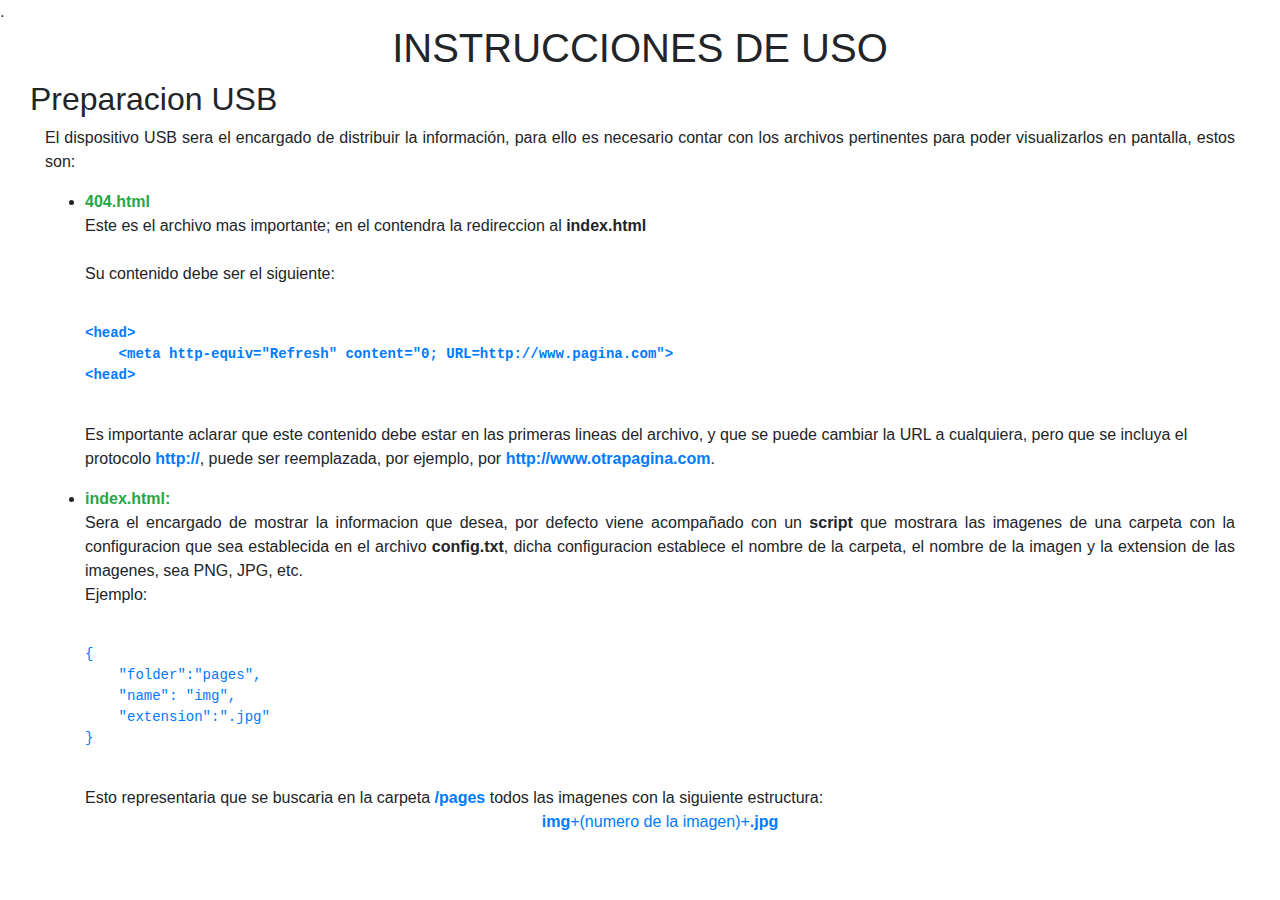
<file: mnt/menu/index.html>
<!DOCTYPE html>
<html lang="en">

<head>
    <meta charset="UTF-8">
    <meta http-equiv="X-UA-Compatible" content="IE=edge">
    <meta name="viewport" content="width=device-width, initial-scale=1.0">
    <meta http-equiv="cache-control" content="max-age=0" />
    <meta http-equiv="cache-control" content="no-cache" />
    <meta http-equiv="expires" content="0" />
    <meta http-equiv="expires" content="Tue, 01 Jan 1980 1:00:00 GMT" />
    <meta http-equiv="pragma" content="no-cache" />
    <link rel="icon" href="favicon.png" type="image/x-icon">.
    <link rel="stylesheet" href="bootstrap.min.css">
    <title>Wififood</title>
</head>
<style>
    p {
        text-align: justify;
    }
</style>

<body>
    <div class="container-fluid">
        <h1 class="text-center">INSTRUCCIONES DE USO</h1>
        <div class="container-fluid">
            <h2 class="text-justify">Preparacion USB</h2>
            <div class="container-fluid">
                <p class="text-justify">
                    El dispositivo USB sera el encargado de distribuir
                    la información, para ello es necesario contar con
                    los archivos pertinentes para poder visualizarlos
                    en pantalla, estos son:
                </p>
                <ul>
                    <li>
                        <strong class="text-success">404.html</strong>
                        <p>
                            Este es el archivo mas importante; en el contendra la redireccion al
                            <strong>index.html</strong>
                            <br><br>
                            Su contenido debe ser el siguiente:
                            <strong>
                                <p>
                                <pre><code class="text-primary">
&lt;head&gt;
    &lt;meta http-equiv="Refresh" content="0; URL=http://www.pagina.com"&gt;
&lt;head&gt;
                            </code></pre>
                        </p>
                        </strong>
                        Es importante aclarar que este contenido debe estar en las primeras lineas del archivo,
                        y que se puede cambiar la URL a cualquiera, pero que se incluya el protocolo <strong
                            class="text-primary">http://</strong>,
                        puede ser reemplazada, por ejemplo, por <strong
                            class="text-primary">http://www.otrapagina.com</strong>.
                        </p>
                    </li>
                    <li>
                        <strong class="text-success">index.html:</strong>
                        <p>
                            Sera el encargado de mostrar la informacion que desea,
                            por defecto viene acompañado con un <strong>script</strong>
                            que mostrara las imagenes de una carpeta con la configuracion
                            que sea establecida en el archivo <strong>config.txt</strong>,
                            dicha configuracion establece el nombre de la carpeta, el nombre
                            de la imagen y la extension de las imagenes, sea PNG, JPG, etc.
                            <br>Ejemplo:
                        <p>
                        <pre><code class="text-primary">
{ 
    "folder":"pages",
    "name": "img",
    "extension":".jpg" 
}
                                    </code></pre>
                        </p>
                        Esto representaria que se buscaria en la carpeta
                        <strong class="text-primary">/pages</strong> todos las imagenes con la siguiente estructura:
                        <p class="text-center text-primary">
                            <strong>img</strong>+(numero de la imagen)+<strong>.jpg</strong>
                        </p>

                        </p>
                    </li>
                </ul>
            </div>
        </div>
    </div>
</body>

</html>
</file>
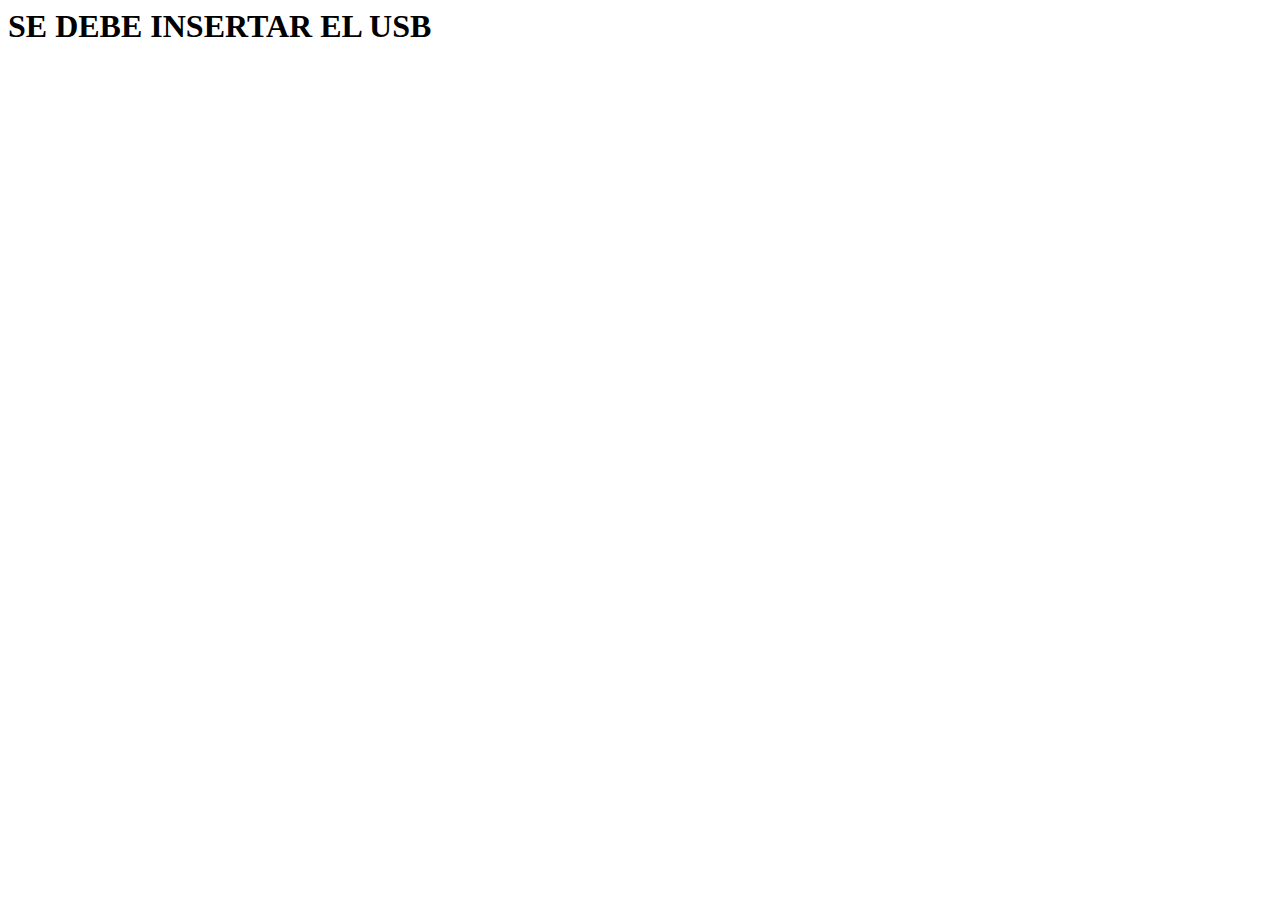
<file: TL-MR3020/CONFIG_V1/mnt/captive/index.html>
<html lang="es">

<head>
  <meta charset="utf-8" />
  <meta http-equiv="X-UA-Compatible" content="IE=edge">
  <meta name="viewport" content="width=device-width, initial-scale=1.0">
  <meta http-equiv="cache-control" content="max-age=0" />
  <meta http-equiv="cache-control" content="no-cache" />
  <meta http-equiv="expires" content="0" />
  <meta http-equiv="expires" content="Tue, 01 Jan 1980 1:00:00 GMT" />
  <meta http-equiv="pragma" content="no-cache" />

  <link rel="icon" href="/favicon.png">
  <meta name="viewport" content="width=device-width,initial-scale=1" />
  <meta name="theme-color" content="#000000"/>
  <meta name="template" content="Web site created by Jhoan Carrero" />
  
  <title>CaptiveFire</title>

<body>
  <h1>SE DEBE INSERTAR EL USB</h1>
</body>

</html>
</file>
